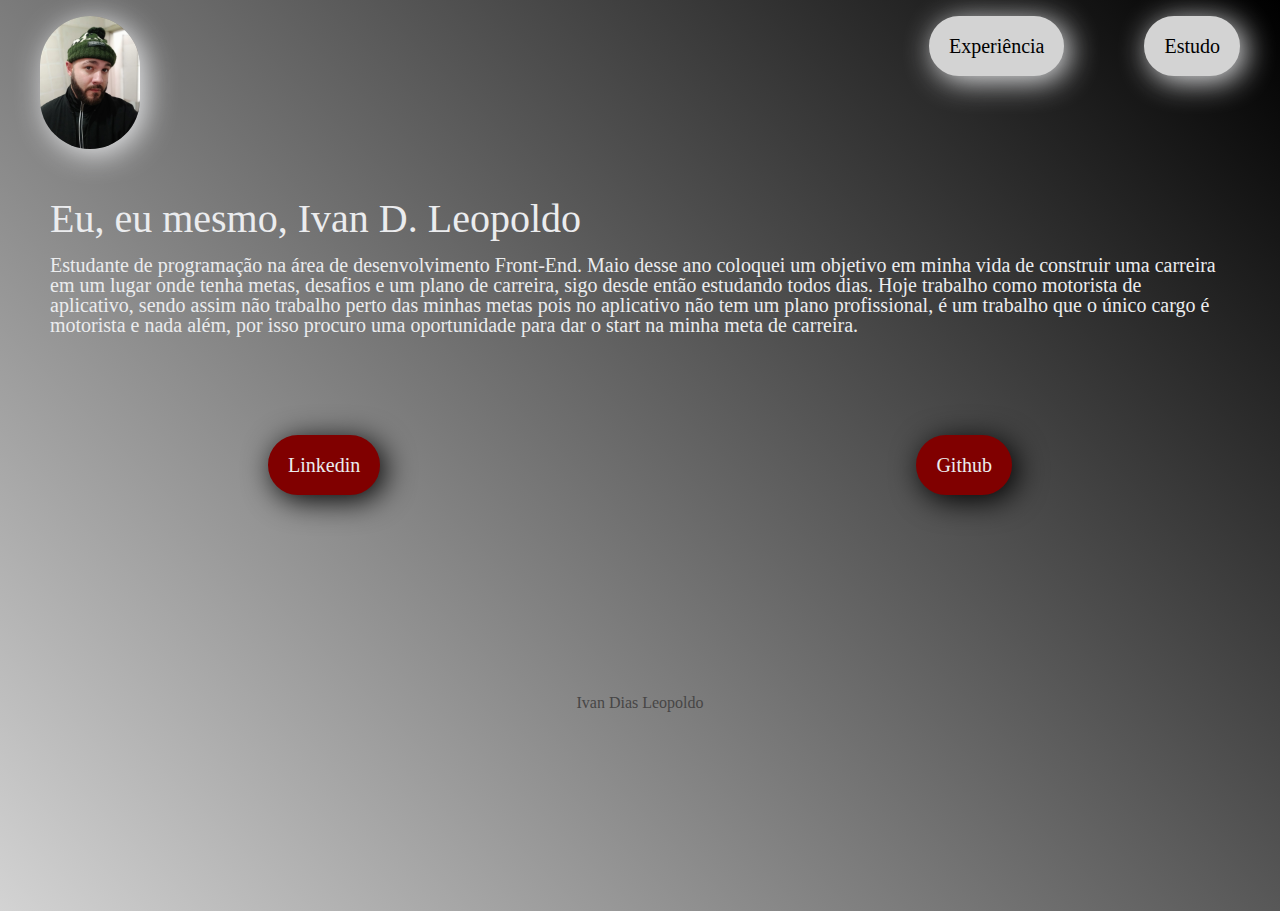
<file: index.html>
<!DOCTYPE html>
<html>
<head>
	<meta charset="utf-8">
	<meta name="viewport" content="width=device-width, initial-scale=1">
	<link rel="stylesheet" href="resset.css">
	<link rel="stylesheet" href="style.css">
	<title>Ivan D. Leopoldo</title>
</head>

<body>
	<header class="container-cabecalho">
		<img class="foto" src="img/ivan foto.jpg" alt="foto Ivan">
		<div class="container-link">
			<a class="botao-cabecalho" href="file:///C:/Users/user/Desktop/Ivan/expe.html">Experiência</a>
			<a class="botao-cabecalho" href="file:///C:/Users/user/Desktop/Ivan/estudo.html">Estudo</a>
		</div>	
	</header>

	<section class="conteudo">
		<h1 class="titulo">Eu, eu mesmo, Ivan D. Leopoldo</h1>
		<p class="texto-conteudo">Estudante de programação na área de desenvolvimento Front-End.
		Maio desse ano coloquei um objetivo em minha vida de construir
		uma carreira em um lugar onde tenha metas, desafios e um plano de
		carreira, sigo desde então estudando todos dias. Hoje trabalho como
		motorista de aplicativo, sendo assim não trabalho perto das minhas
		metas pois no aplicativo não tem um plano profissional, é um
		trabalho que o único cargo é motorista e nada além, por isso procuro
		uma oportunidade para dar o start na minha meta de carreira.</p>
	</section>

	<section class="container-redes">
		<a class="links" href="https://www.linkedin.com/in/ivan-dias-leopoldo-785581245/">Linkedin</a>
		<a class="links" href="https://github.com/LeopoldoIvan">Github</a>
	</section>

	<footer class="rodape">
		<p>Ivan Dias Leopoldo</p>
	</footer>
</body>
</html>
</file>
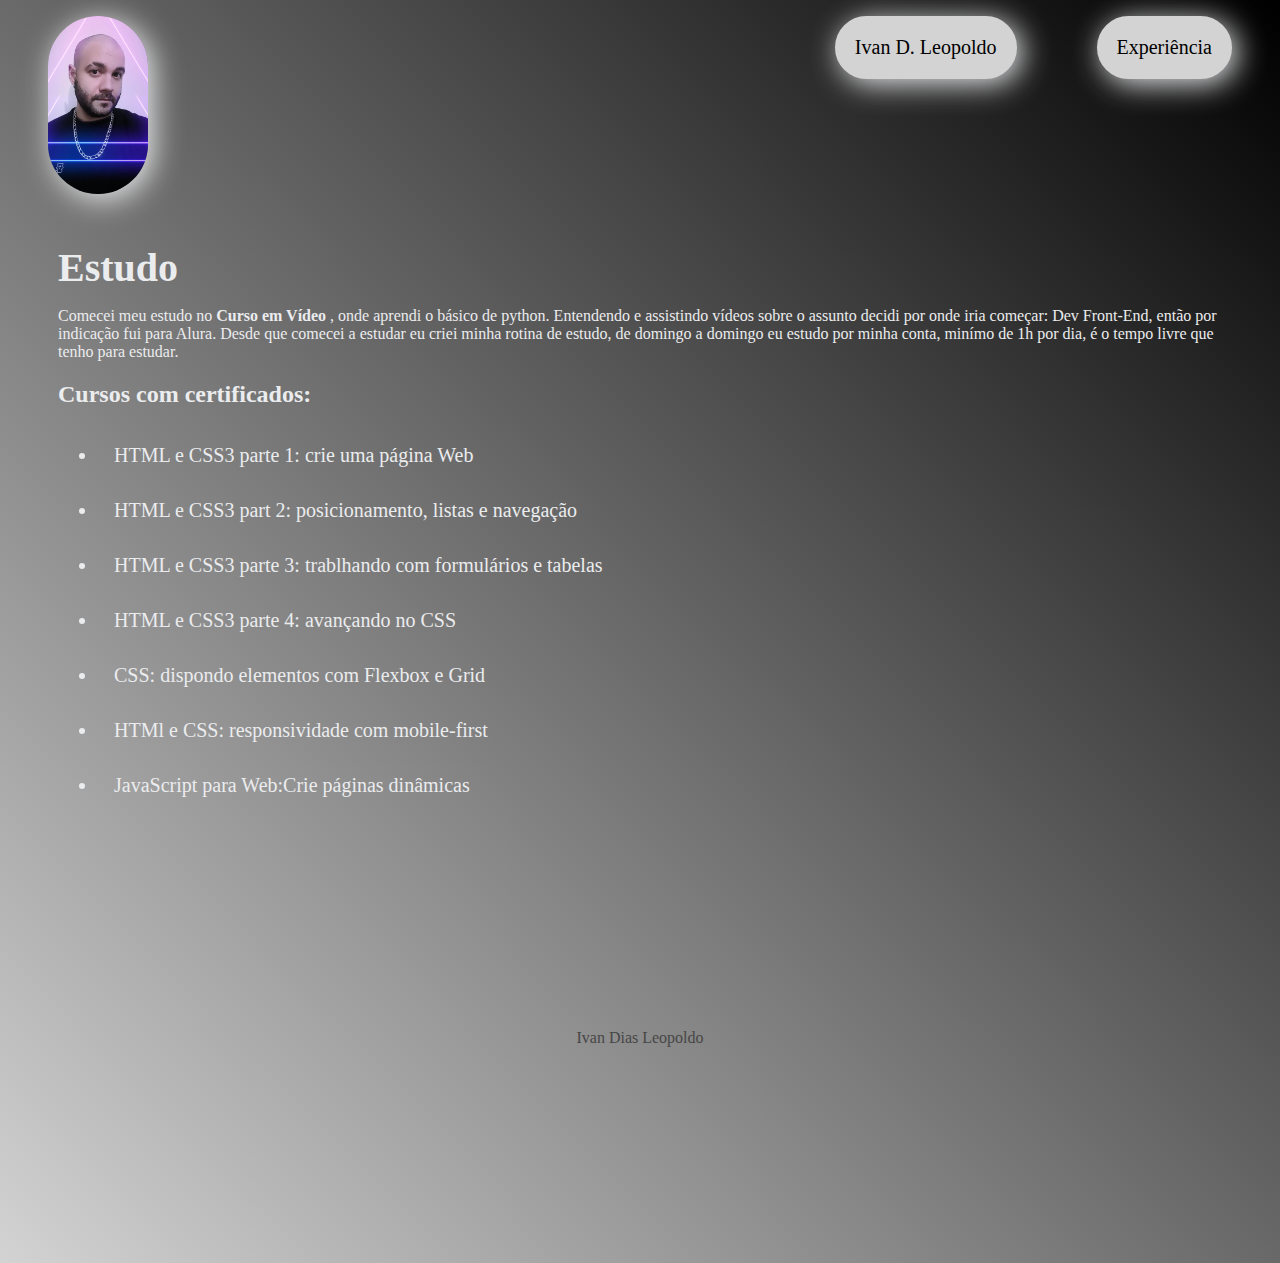
<file: estudo.html>
<!DOCTYPE html>
<html>
<head>
	<meta charset="utf-8">
	<meta name="viewport" content="width=device-width, initial-scale=1">
	<link rel="stylesheet" href="style.css">
	<title>Estudo</title>
</head>
<body>
	<header class="container-cabecalho">
		<img src="img/estudologo.jpg" class="foto" alt="logoivan">
		<div class="container-link">
			<a class="botao-cabecalho" href="file:///C:/Users/user/Desktop/Ivan/index.html">Ivan D. Leopoldo</a>
			<a class="botao-cabecalho" href="file:///C:/Users/user/Desktop/Ivan/expe.htm">Experiência</a>
		</div>	
	</header>

	<section class="conteudo">
		<h1 class="titulo">Estudo</h1>
		<p>Comecei meu estudo no <strong>Curso em Vídeo</strong> , onde aprendi o básico de python. Entendendo e assistindo vídeos sobre o assunto decidi por onde iria começar: Dev Front-End, então por indicação fui para Alura. Desde que comecei a estudar eu criei minha rotina de estudo, de domingo a domingo eu estudo por minha conta, minímo de 1h por dia, é o tempo livre que tenho para estudar. </p>
		<h2>Cursos com certificados:</h2>
		<ul class="lista">
			<li class="lista-container">HTML e CSS3 parte 1: crie uma página Web</li>
			<li class="lista-container">HTML e CSS3 part 2: posicionamento, listas e navegação</li>
			<li class="lista-container">HTML e CSS3 parte 3: trablhando com formulários e tabelas</li>
			<li class="lista-container">HTML e CSS3 parte 4: avançando no CSS</li>
			<li class="lista-container">CSS: dispondo elementos com Flexbox e Grid</li>
			<li class="lista-container">HTMl e CSS: responsividade com mobile-first</li>
			<li class="lista-container">JavaScript para Web:Crie páginas dinâmicas</li>
		</ul>
	</section>

	<footer class="rodape">
		<p>Ivan Dias Leopoldo</p>
	</footer>
</body>
</html>
</file>
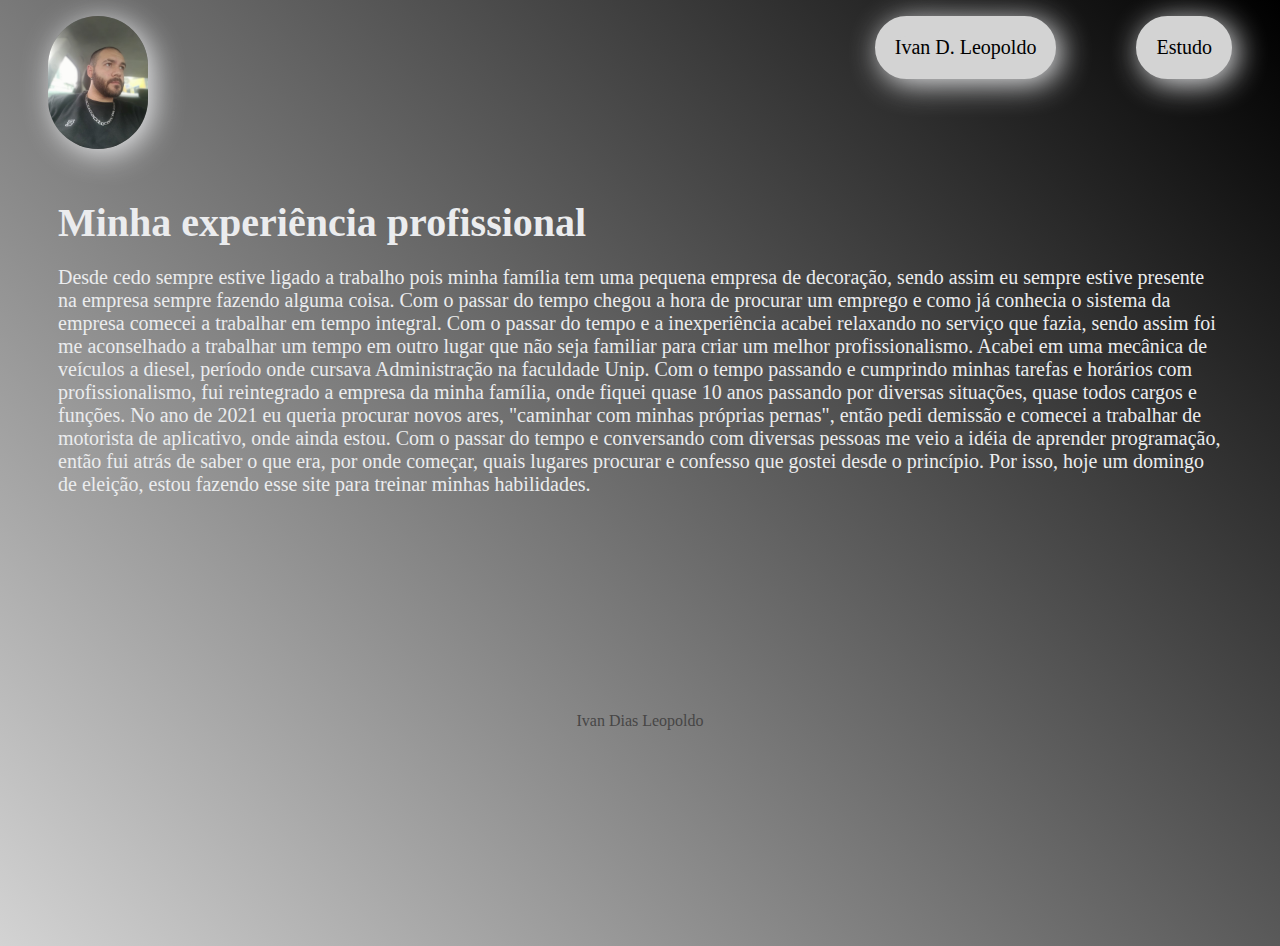
<file: expe.html>
<!DOCTYPE html>
<html>
<head>
	<meta charset="utf-8">
	<meta name="viewport" content="width=device-width, initial-scale=1">
	<link rel="stylesheet" href="style.css">
	<title>Experiência</title>
</head>
<body>
	<header class="container-cabecalho">
		<img src="img/expelogo.jpg" class="foto" alt="logoivan">
		<div class="container-link">
			<a class="botao-cabecalho" href="file:///C:/Users/user/Desktop/Ivan/index.html">Ivan D. Leopoldo</a>
			<a class="botao-cabecalho" href="file:///C:/Users/user/Desktop/Ivan/estudo.html">Estudo</a>
		</div>	
	</header>

	<section class="conteudo">
		<h1 class="titulo">Minha experiência profissional</h1>
		<p class="texto-conteudo">Desde cedo sempre estive ligado a trabalho pois minha família tem uma pequena empresa de decoração, sendo assim eu sempre estive presente na empresa sempre fazendo alguma coisa. Com o passar do tempo chegou a hora de procurar um emprego e como já conhecia o sistema da empresa comecei a trabalhar em tempo integral. Com o passar do tempo e a inexperiência acabei relaxando no serviço que fazia, sendo assim foi me aconselhado a trabalhar um tempo em outro lugar que não seja familiar para criar um melhor profissionalismo.
		Acabei em uma mecânica de veículos a diesel, período onde cursava Administração na faculdade Unip. Com o tempo passando e cumprindo minhas tarefas e horários com profissionalismo, fui reintegrado a empresa da minha família, onde fiquei quase 10 anos passando por diversas situações, quase todos cargos e funções. No ano de 2021 eu queria procurar novos ares, "caminhar com minhas próprias pernas", então pedi demissão e comecei a trabalhar de motorista de aplicativo, onde ainda estou.
		Com o passar do tempo e conversando com diversas pessoas me veio a idéia de aprender programação, então fui atrás de saber o que era, por onde começar, quais lugares procurar e confesso que gostei desde o princípio. Por isso, hoje um domingo de eleição, estou fazendo esse site para treinar minhas habilidades.</p>
	</section>

	<footer class="rodape">
		<p>Ivan Dias Leopoldo</p>
	</footer>
</body>
</html>
</file>
<file: style.css>
:root {
	--cor-de-fundo: #EBECEE;
	--preto: #000000;
	--cinza: #474646;
	--vermelho: #800000;
	--azul: #00FFFF;
	--cinza-claro: #D3D3D3;


}

body {
	background:  linear-gradient( 45deg, var(--cinza-claro),var(--preto));
}

.container-cabecalho {
	display: flex;
	justify-content: space-between;
	margin: 16px 40px;
	align-items: flex-start;

}

.container-link {
	display: flex;
	align-items: flex-end;
	gap: 80px;
}

.foto {
	width: 100px;
	border-radius: 60px;
	box-shadow: 5px 5px 30px var(--cor-de-fundo);
}

.botao-cabecalho {
	border: 20px solid var(--cinza-claro);
	background: var(--cinza-claro);
	border-radius: 60px;
	color: var(--preto);
	text-decoration: none;
	font-size: 20px;
	box-shadow: 5px 5px 30px var(--cor-de-fundo);
}

.botao-cabecalho:hover {
	text-decoration: underline;
	transform: scale(1.2);
	transition: 1s all;
}

.conteudo {
	color: var(--cor-de-fundo);
	margin: 50px 50px;
}

.titulo {
	font-size: 40px;
	margin: 16px 0;
}

.texto-conteudo {
	font-size: 20px;
}

.lista-container {
	font-size: 20px;
	padding: 16px;
}


.container-redes {
	display: flex;
	justify-content: space-around;
	margin: 100px 0;
}

.links {
	border: 20px solid var(--vermelho);
	background: var(--vermelho);
	border-radius: 60px;
	color: var(--cor-de-fundo);
	text-decoration: none;
	font-size: 20px;
	box-shadow: 5px 5px 30px var(--preto);
}

.links:hover {
	text-decoration: underline;
	transform: scale(1.2);
	transition: 1s all;
}

.rodape {
	color: var(--cinza);
	display: flex;
	justify-content: center;
	margin: 200px;
}
</file>
<file: resset.css>
/* http://meyerweb.com/eric/tools/css/reset/ 
   v2.0 | 20110126
   License: none (public domain)
*/

html, body, div, span, applet, object, iframe,
h1, h2, h3, h4, h5, h6, p, blockquote, pre,
a, abbr, acronym, address, big, cite, code,
del, dfn, em, img, ins, kbd, q, s, samp,
small, strike, strong, sub, sup, tt, var,
b, u, i, center,
dl, dt, dd, ol, ul, li,
fieldset, form, label, legend,
table, caption, tbody, tfoot, thead, tr, th, td,
article, aside, canvas, details, embed, 
figure, figcaption, footer, header, hgroup, 
menu, nav, output, ruby, section, summary,
time, mark, audio, video {
	margin: 0;
	padding: 0;
	border: 0;
	font-size: 100%;
	font: inherit;
	vertical-align: baseline;
}
/* HTML5 display-role reset for older browsers */
article, aside, details, figcaption, figure, 
footer, header, hgroup, menu, nav, section {
	display: block;
}
body {
	line-height: 1;
}
ol, ul {
	list-style: none;
}
blockquote, q {
	quotes: none;
}
blockquote:before, blockquote:after,
q:before, q:after {
	content: '';
	content: none;
}
table {
	border-collapse: collapse;
	border-spacing: 0;
}
</file>
